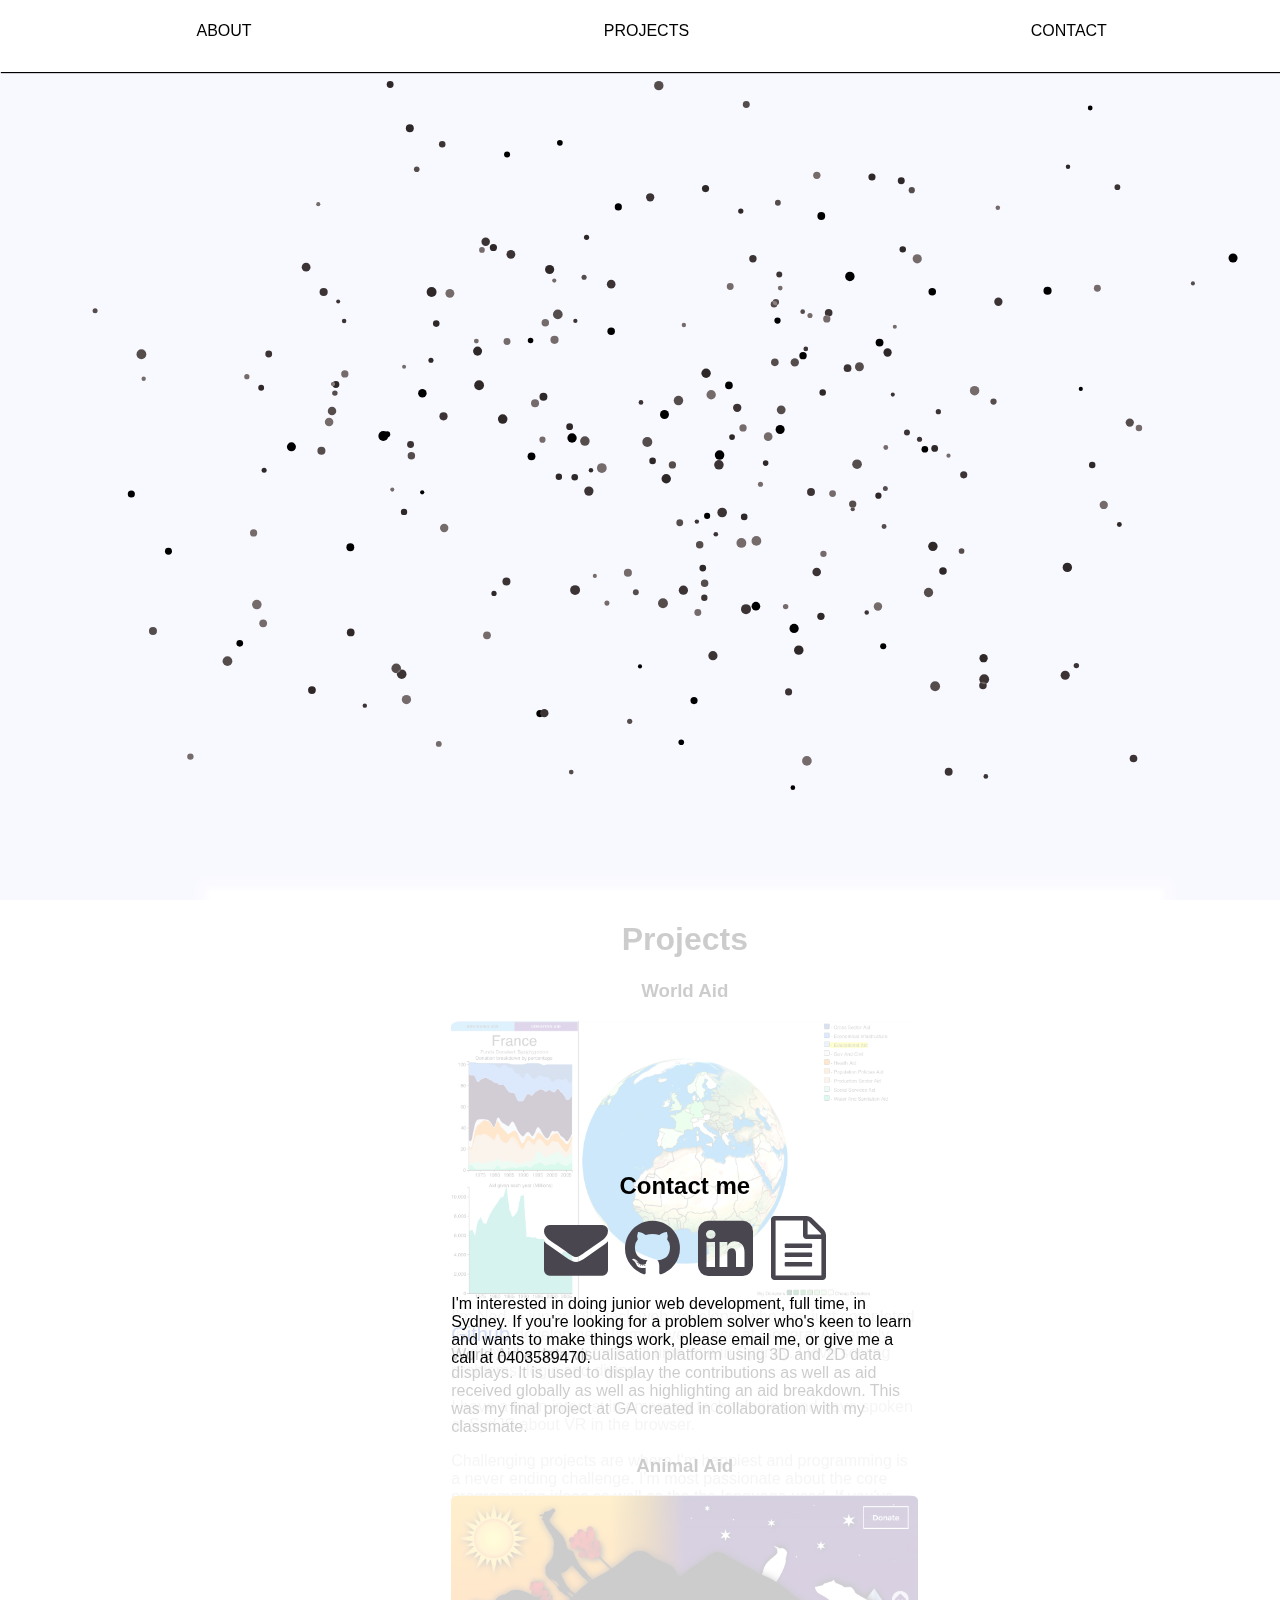
<file: index.html>
<!DOCTYPE html>
<html lang="en">
<head>
  <meta charset="UTF-8">
  <meta name="viewport" content="width=device-width, initial-scale=1.0">
  <meta http-equiv="X-UA-Compatible" content="ie=edge">
  <link rel="stylesheet" href="https://maxcdn.bootstrapcdn.com/font-awesome/4.7.0/css/font-awesome.min.css">
  <link rel="stylesheet" href="style.css">
  <link rel="icon" type="image/png" sizes="32x32" href="assets/favicon/favicon-32x32.png">
  <link rel="icon" type="image/png" sizes="96x96" href="assets/favicon/favicon-96x96.png">
  <link rel="icon" type="image/png" sizes="16x16" href="assets/favicon/favicon-16x16.png">
  <link rel="manifest" href="assets/favicon/manifest.json">
  <meta name="msapplication-TileColor" content="#ffffff">
  <meta name="msapplication-TileImage" content="assets/favicon/ms-icon-144x144.png">
  <meta name="theme-color" content="#ffffff">
  <script type="text/javascript">(function(o){var b="http://localhost:3000/anywhere/",t="0671fc559ed3493eb63e86d4ec5462b8d786a8e8c122465e866e2c541fa9bbf2",a=window.AutopilotAnywhere={_runQueue:[],run:function(){this._runQueue.push(arguments);}},c=encodeURIComponent,s="SCRIPT",d=document,l=d.getElementsByTagName(s)[0],p="t="+c(d.title||"")+"&u="+c(d.location.href||"")+"&r="+c(d.referrer||""),j="text/javascript",z,y;if(!window.Autopilot) window.Autopilot=a;if(o.app) p="devmode=true&"+p;z=function(src,asy){var e=d.createElement(s);e.src=src;e.type=j;e.async=asy;l.parentNode.insertBefore(e,l);};y=function(){z(b+t+'?'+p,true);};if(window.attachEvent){window.attachEvent("onload",y);}else{window.addEventListener("load",y,false);}})({});</script>
  <title>Ned Pike Portfolio</title>
</head>
<body>
  <!-- Google Code for Remarketing Tag -->
  <!--------------------------------------------------
    Remarketing tags may not be associated with personally identifiable information or placed on pages related to sensitive categories. See more information and instructions on how to setup the tag on: http://google.com/ads/remarketingsetup
    --------------------------------------------------->
    <script type="text/javascript">
      /* <![CDATA[ */
      var google_conversion_id = 826574937;
      var google_custom_params = window.google_tag_params;
      var google_remarketing_only = true;
      /* ]]> */
    </script>
    <script type="text/javascript" src="//www.googleadservices.com/pagead/conversion.js"> </script>
    <noscript>
      <div style="display:inline;">
        <img height="1" width="1" style="border-style:none;" alt="" src="//googleads.g.doubleclick.net/pagead/viewthroughconversion/826574937/?guid=ON&amp;script=0"/>
      </div>
    </noscript>
    <canvas id="scene"></canvas>
    <div class="proj links">
      <a href="#" data-modal=".content3" class="main-link otherLink">CONTACT</a>
      <a href="#" data-modal=".content2" class="main-link modal__trigger ">PROJECTS</a>
      <a href="#" data-modal=".content1" class="main-link modal__trigger">ABOUT</a>
      <a href="#" class="skipIntro otherLink">skip intro</a>
    </div>
    <div class="content content1">
     <div class="modal">
         <h1>About</h1>
         <img src="assets/personal-images.png" class="my-img" alt="">
         <br><br>
         <p class="content-text">I’m Ned, a junior full stack web developer who has just completed the Web development Immersive course at General Assembly Sydney. I'm looking for a full time role in Sydney. I love solving problems, logic and diving</p>
         <br>
         <p class="content-text">I have a keen interest in emerging technologies and have spoken at SydJS about VR in the browser.</p>
         <br>
         <p class="content-text">Challenging projects are where I'm happiest and programming is a never ending challenge. I'm most passionate about the core programming ideas as well as the the language used. If you've got some challenges on offer you would make my day!</p>
       </div>
    </div>
    <div class="content content2">
     <div class="modal">
         <h1>Projects</h1>

         <h3>World Aid</h3>
         <a href="http://world-aid.info" target="_blank">
           <img src="assets/worldAidSnap.png" class="content-image" alt="">
         </a>
         <br><br>
         <p class="content-text">
           <a href="https://github.com/rocking42/WorldAid" target="_blank">Github</a>
         </p>
         <p class="content-text">World Aid a data visualisation platform using 3D and 2D data displays. It is used to display the contributions as well as aid received globally as well as highlighting an aid breakdown. This was my final project at GA created in collaboration with my classmate.</p>

         <h3>Animal Aid</h3>
         <a href="https://rocking42.github.io/animal-aid" target="_blank">
           <img src="assets/animal-aid.png" class="content-image" alt="">
         </a>
         <br><br>
         <p class="content-text">
           <a href="https://github.com/rocking42/animal-aid" target="_blank">Github</a>
         </p>
         <p class="content-text">A group project using VR to simulate an animals habitat in order to immerse the user inside the animals world. We used A-Frame to create the project which was great fun overcoming the challenges using such an experimental technology</p>

         <h3>Workspace</h3>
         <a href="https://workspaces.herokuapp.com" target="_blank">
           <img src="assets/workspace.png" class="content-image" alt="">
         </a>
         <br><br>
         <p class="content-text">
           <a href="https://github.com/rocking42/Workspace" target="_blank">Github</a>
         </p>
         <p class="content-text">Workspace is a full business management platform incorporating real time chat, Business, Group and individual calendars. It was created using rails and implemented AJAX for the chat and calendar features. It displayed the power of rails that such a large website is able to be created in a week.</p>

         <h3>When Worlds Collide</h3>
         <a href="https://rocking42.github.io" target="_blank">
           <img src="assets/phaser.png" class="content-image" alt="">
         </a>
         <br><br>
         <p class="content-text">
           <a href="https://github.com/rocking42/jump_man" target="_blank">Github</a>
         </p>
         <p class="content-text">After finishing tic tac toe during project zero I wanted to create a full phaser game. It was a massive challenge learning all the game logic needed but it was very fun! It can be played on all devices and is available on the google play store for android tablets <a style= "font-size:16px;" href="https://play.google.com/store/apps/details?id=com.jump.man.besty" target="_blank">Google Play link</a></p>

         <h3>Jungle.JS</h3>
         <a href="https://github.com/AhiShahar/JungleJS" target="_blank">
           <img src="assets/Jungle.png" class="content-image" alt="">
         </a>
         <br><br>
         <p class="content-text">
           <a href="https://github.com/AhiShahar/JungleJS" target="_blank">Github</a>
         </p>
         <p class="content-text">Jungle JS is a CSS grid layout and jQuery plugin library. Me and a classmate wanted to recreate a css grid layout at its simplest form as well as incorporate default styles to certain elements. The jQuery element is a collection of our favourite JS creations packaged up for anyone to use.</p>

       </div>
    </div>
    <div class="content content3">
     <div class="modal">
       <h2 style="margin-bottom: 1rem;">Contact me</h2>
       <p class="cont-link" style="margin:15px 0;font-size:4rem;">
         <a class="contact-link" href="mailto:nedpike3@gmail.com"><i class="fa fa-envelope" aria-hidden="true"></i></a>
         <a class="contact-link" href="https://github.com/rocking42" target="_blank"><i class="fa fa-github" aria-hidden="true"></i></a>
         <a class="contact-link" href="https://au.linkedin.com/in/nedpike" target="_blank"><i class="fa fa-linkedin-square" aria-hidden="true"></i></a>
         <a class="contact-link" href="https://drive.google.com/open?id=0BwvjygGuzbTjMHdrOF9tTXRaMzg" target="_blank"><i class="fa fa-file-text-o" aria-hidden="true"></i></a>
       </p>
       <p class="content-text">I'm interested in doing junior web development, full time, in Sydney. If you're looking for a problem solver who's keen to learn and wants to make things work, please email me, or give me a call at 0403589470.</p>
       </div>
    </div>

  <script src="main.js" charset="utf-8"></script>
</body>
</html>
</file>
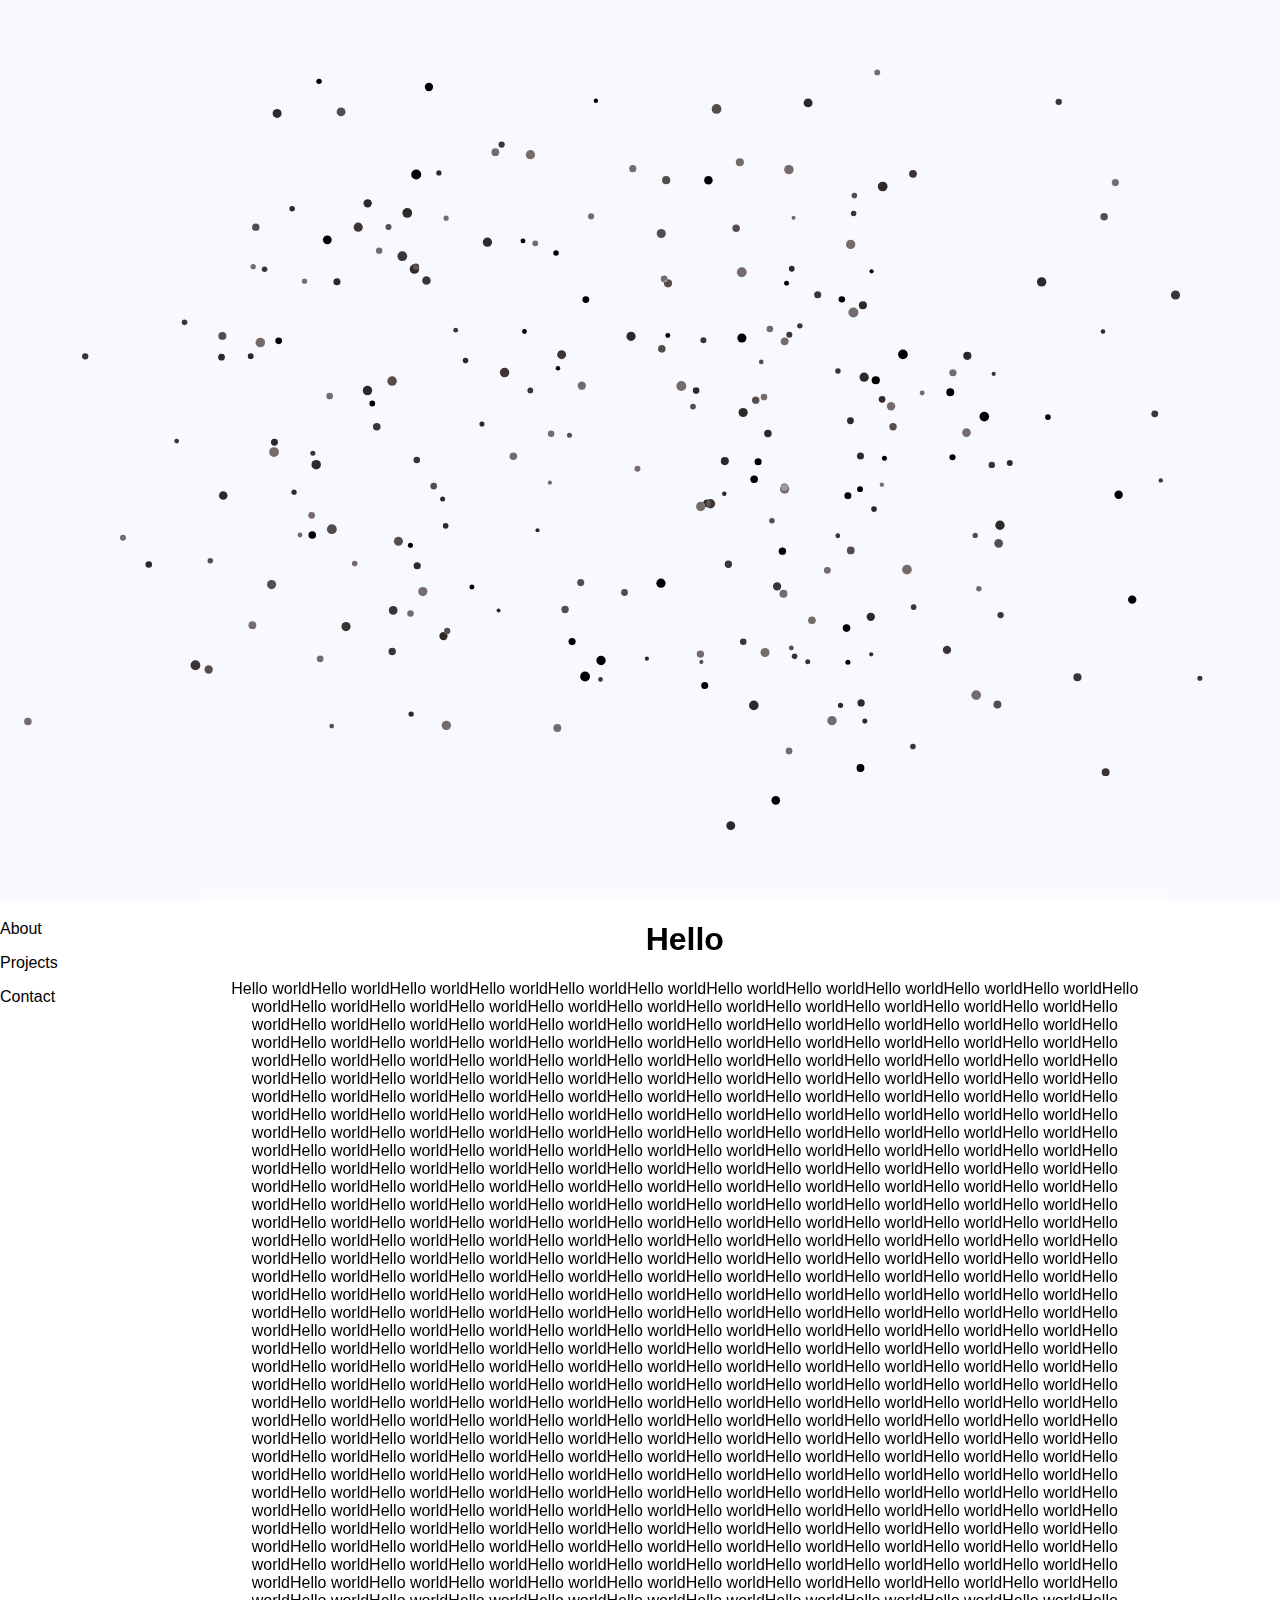
<file: writing.html>
<!DOCTYPE html>
<html lang="en">
<head>
  <meta charset="UTF-8">
  <meta name="viewport" content="width=device-width, initial-scale=1.0">
  <meta http-equiv="X-UA-Compatible" content="ie=edge">
  <link rel="stylesheet" href="style.css">
  <title>Document</title>
</head>
<body>
  <div>
    <canvas id="scene"></canvas>
    <div class="links">
      <p class="about">About</p>
      <p class="projects">Projects</p>
      <p class="contact">Contact</p>
    </div>
    <div class="content">
      <div class="modal">
        <h1>Hello</h1>
        <p>Hello worldHello worldHello worldHello worldHello worldHello worldHello worldHello worldHello worldHello worldHello worldHello worldHello worldHello worldHello worldHello worldHello worldHello worldHello worldHello worldHello worldHello worldHello worldHello worldHello worldHello worldHello worldHello worldHello worldHello worldHello worldHello worldHello worldHello worldHello worldHello worldHello worldHello worldHello worldHello worldHello worldHello worldHello worldHello worldHello worldHello worldHello worldHello worldHello worldHello worldHello worldHello worldHello worldHello worldHello worldHello worldHello worldHello worldHello worldHello worldHello worldHello worldHello worldHello worldHello worldHello worldHello worldHello worldHello worldHello worldHello worldHello worldHello worldHello worldHello worldHello worldHello worldHello worldHello worldHello worldHello worldHello worldHello worldHello worldHello worldHello worldHello worldHello worldHello worldHello worldHello worldHello worldHello worldHello worldHello worldHello worldHello worldHello worldHello worldHello worldHello worldHello worldHello worldHello worldHello worldHello worldHello worldHello worldHello worldHello worldHello worldHello worldHello worldHello worldHello worldHello worldHello worldHello worldHello worldHello worldHello worldHello worldHello worldHello worldHello worldHello worldHello worldHello worldHello worldHello worldHello worldHello worldHello worldHello worldHello worldHello worldHello worldHello worldHello worldHello worldHello worldHello worldHello worldHello worldHello worldHello worldHello worldHello worldHello worldHello worldHello worldHello worldHello worldHello worldHello worldHello worldHello worldHello worldHello worldHello worldHello worldHello worldHello worldHello worldHello worldHello worldHello worldHello worldHello worldHello worldHello worldHello worldHello worldHello worldHello worldHello worldHello worldHello worldHello worldHello worldHello worldHello worldHello worldHello worldHello worldHello worldHello worldHello worldHello worldHello worldHello worldHello worldHello worldHello worldHello worldHello worldHello worldHello worldHello worldHello worldHello worldHello worldHello worldHello worldHello worldHello worldHello worldHello worldHello worldHello worldHello worldHello worldHello worldHello worldHello worldHello worldHello worldHello worldHello worldHello worldHello worldHello worldHello worldHello worldHello worldHello worldHello worldHello worldHello worldHello worldHello worldHello worldHello worldHello worldHello worldHello worldHello worldHello worldHello worldHello worldHello worldHello worldHello worldHello worldHello worldHello worldHello worldHello worldHello worldHello worldHello worldHello worldHello worldHello worldHello worldHello worldHello worldHello worldHello worldHello worldHello worldHello worldHello worldHello worldHello worldHello worldHello worldHello worldHello worldHello worldHello worldHello worldHello worldHello worldHello worldHello worldHello worldHello worldHello worldHello worldHello worldHello worldHello worldHello worldHello worldHello worldHello worldHello worldHello worldHello worldHello worldHello worldHello worldHello worldHello worldHello worldHello worldHello worldHello worldHello worldHello worldHello worldHello worldHello worldHello worldHello worldHello worldHello worldHello worldHello worldHello worldHello worldHello worldHello worldHello worldHello worldHello worldHello worldHello worldHello worldHello worldHello worldHello worldHello worldHello worldHello worldHello worldHello worldHello worldHello worldHello worldHello worldHello worldHello worldHello worldHello worldHello worldHello worldHello worldHello worldHello worldHello worldHello worldHello worldHello worldHello worldHello worldHello worldHello worldHello worldHello worldHello worldHello worldHello worldHello worldHello worldHello worldHello worldHello worldHello worldHello worldHello worldHello worldHello worldHello worldHello worldHello worldHello worldHello worldHello worldHello worldHello worldHello worldHello worldHello worldHello worldHello worldHello worldHello worldHello worldHello worldHello worldHello worldHello worldHello worldHello worldHello worldHello worldHello worldHello worldHello worldHello worldHello worldHello worldHello worldHello worldHello worldHello worldHello worldHello worldHello worldHello worldHello worldHello worldHello worldHello worldHello worldHello worldHello worldHello worldHello worldHello worldHello worldHello worldHello worldHello worldHello worldHello worldHello worldHello worldHello worldHello worldHello worldHello worldHello worldHello worldHello worldHello worldHello worldHello worldHello worldHello worldHello worldHello worldHello worldHello worldHello worldHello worldHello worldHello worldHello worldHello worldHello worldHello worldHello worldHello worldHello worldHello worldHello worldHello worldHello worldHello worldHello worldHello worldHello worldHello worldHello worldHello worldHello worldHello worldHello worldHello worldHello worldHello worldHello worldHello worldHello worldHello worldHello worldHello worldHello worldHello worldHello worldHello worldHello worldHello worldHello worldHello worldHello worldHello worldHello worldHello worldHello worldHello worldHello worldHello worldHello worldHello worldHello worldHello worldHello worldHello worldHello worldHello worldHello worldHello worldHello worldHello worldHello worldHello worldHello worldHello worldHello worldHello world</p>
      </div>
    </div>
  </div>
    <script src="main.js"></script>

</body>
</html>
</file>
<file: style.css>
html {
  font-family: arial;
}

body{
    margin:0;
    overflow: hidden;
}
canvas{
    background: ghostwhite;
    width: 100vw;
    height: 100vh;
}
input{
    width: 250px;
    height: 40px;
    line-height: 40px;
    position: absolute;
    bottom: 35px;
    left: calc(50% - 125px);
    background: none;
    color: white;
    font-size: 30px;
    font-family: arial;
    text-align: center;
    border: 1px solid white;
    background: rgba(255,255,255,0.2);
}

main-link:hover {
  transform: translateX(10px);
}

.my-img {
  width:30%;
  border-radius:50%;
}

.modal__trigger {
  position: relative;
  display: inline-block;
  padding: 2.5vh 0rem;
  text-align: center;
  width: 33%;
  color: black;
  line-height: 1;
  cursor: pointer;
  user-select: none;
  opacity: 1;
  transition: all 0.3s;
  text-decoration: none;
  user-select: none;
  transition: all 0.5s cubic-bezier(0.23, 1, 0.32, 1);
}

.openLinks {
  position: absolute;
  top: 36px;
  left: 0;
  height: 75px;
  width: 35px;
  background: rgba(251, 251, 251, 0.68);
  transition: 1s;
}

.content {
  overflow: auto;
  position: absolute;
  background: rgba(255, 255, 255, 0.8);
  left: 17%;
  right: 10%;
  top: 100%;
  bottom: -115%;
  color: black;
  z-index: 10;
  font-size: 16px;
  font-family: Helvetica, Verdana, sans-serif;
  width: 68%%;
  text-align: center;
  margin: 0 auto;
  display: flex;
  justify-content: center;
  height: 80%;
  transition: 1s;
  box-shadow: 0 0 10px 20px rgba(255,255,255, 0.2), 0 0 5px 10px rgba(255,255,255, 0.5);
}

.content-image {
  width:50%;
  border-radius:2%;
  transition: 0.5s;
}

.content-image:hover {
  box-shadow: 1px 4px 26px 0px rgba(0,0,0,0.75);
}

.content-text {
  width:50%;
  margin:0 auto;
  text-align:left;
}

.content-text > a {
  font-size: 20px;
  text-decoration: none;
  color: #2b57c4;
  transition: 0.2s;
}

.content-text > a:hover {
  color: #070e1f;
}


.proj {
  position: absolute;
  top: 0px;
  width: 100vw;
  height: 8vh;
  background: rgba(255, 255, 255, 0.9);
  box-shadow: 1px 1px 1px black;
  overflow: hidden;
}

.proj a {
  float: right;
}

.modal {
  width: 100%;
  margin: auto;
  align-self: center;
}

.fade-in {
  opacity: 0;
  animation: fadeIn 1s ease-in 1 forwards;
}


.otherLink {
  position: relative;
  display: inline-block;
  padding: 2.5vh 0rem;
  text-align: center;
  width: 33%;
  color: black;
  line-height: 1;
  cursor: pointer;
  user-select: none;
  opacity: 1;
  transition: all 0.3s;
  text-decoration: none;
}

.contact-link {
  color: rgb(73, 70, 80);
  transition: 0.5s;
}

.contact-link:hover {
  color: black;
}

.cont-link {
  line-height: 5px;
}

::-webkit-scrollbar {
  background: transparent
}

@media (max-width: 720px){
  .my-img {
    width: 60%;
  }
  .content-text {
    width: 75%;
  }
  .content-image {
    width: 75%;
  }

  .contact-link {
    font-size: 2.5rem;
    letter-spacing: -0.4rem;
  }
}
</file>
